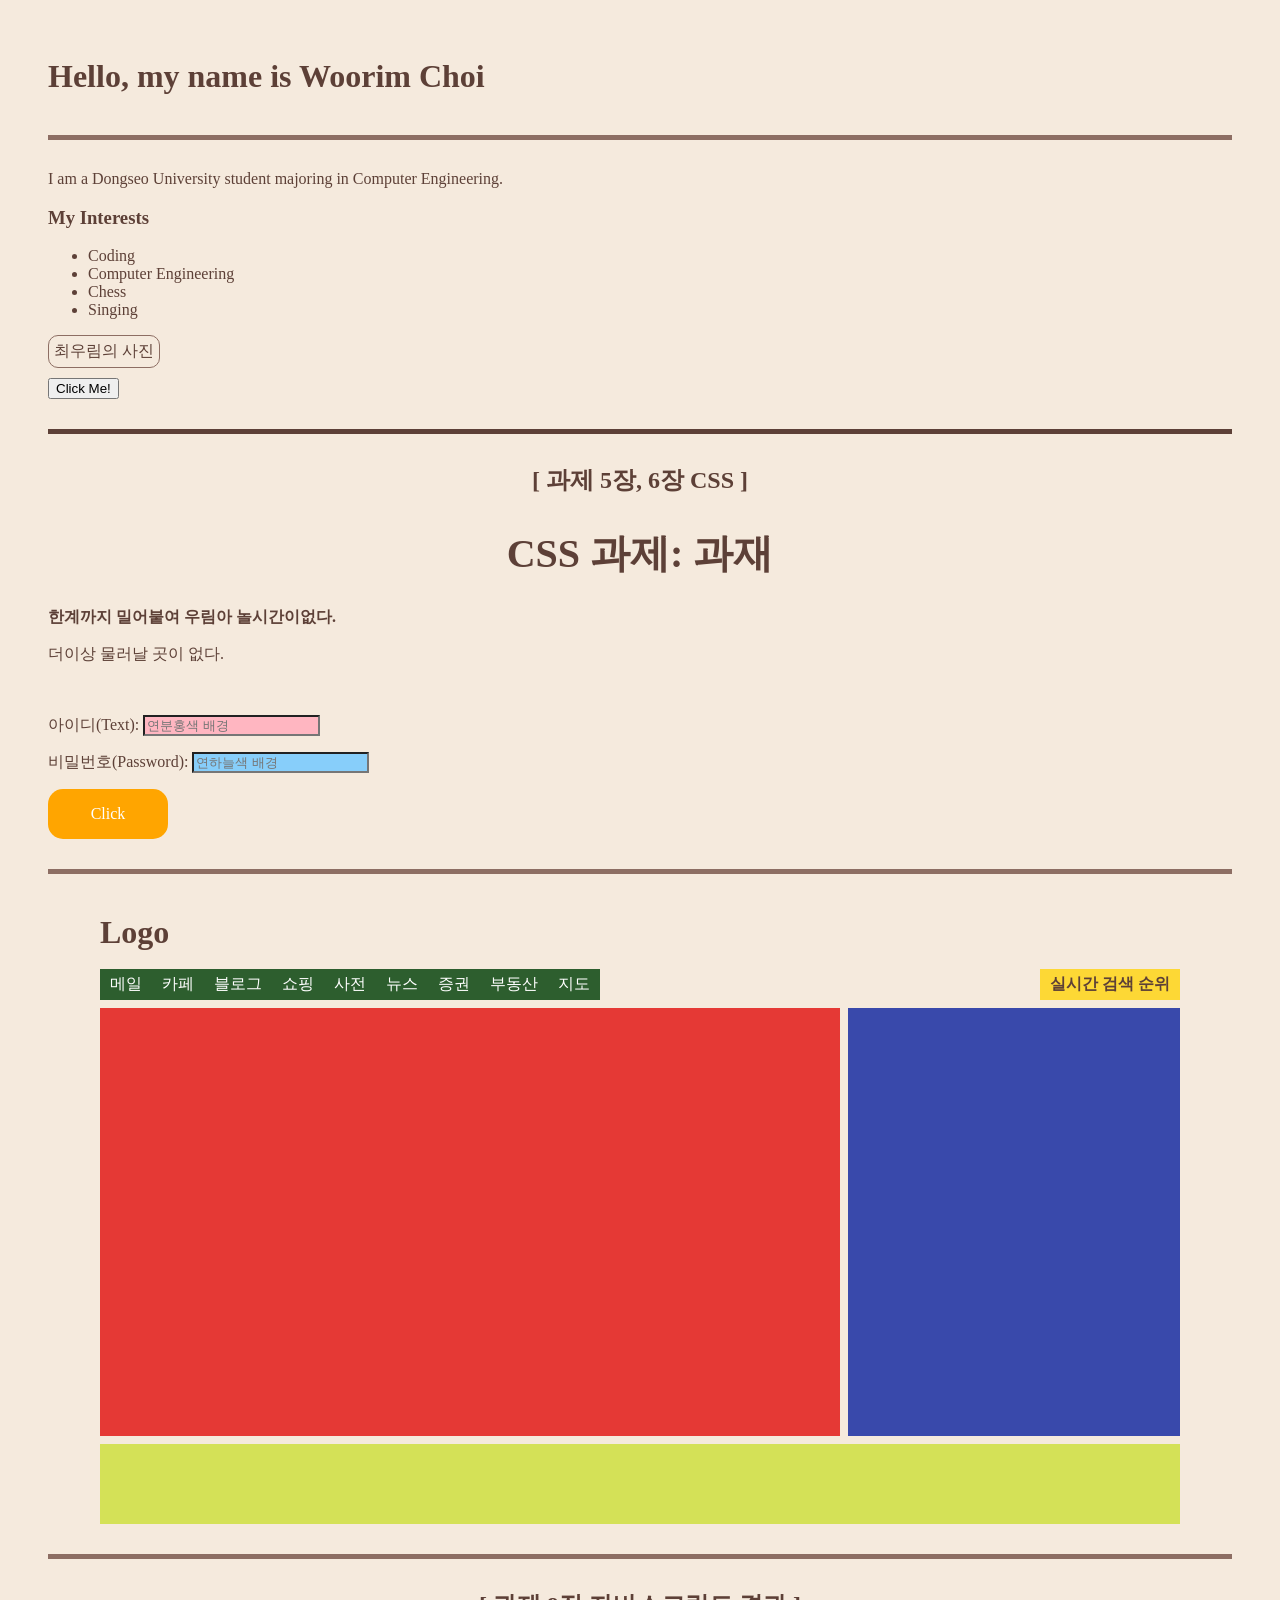
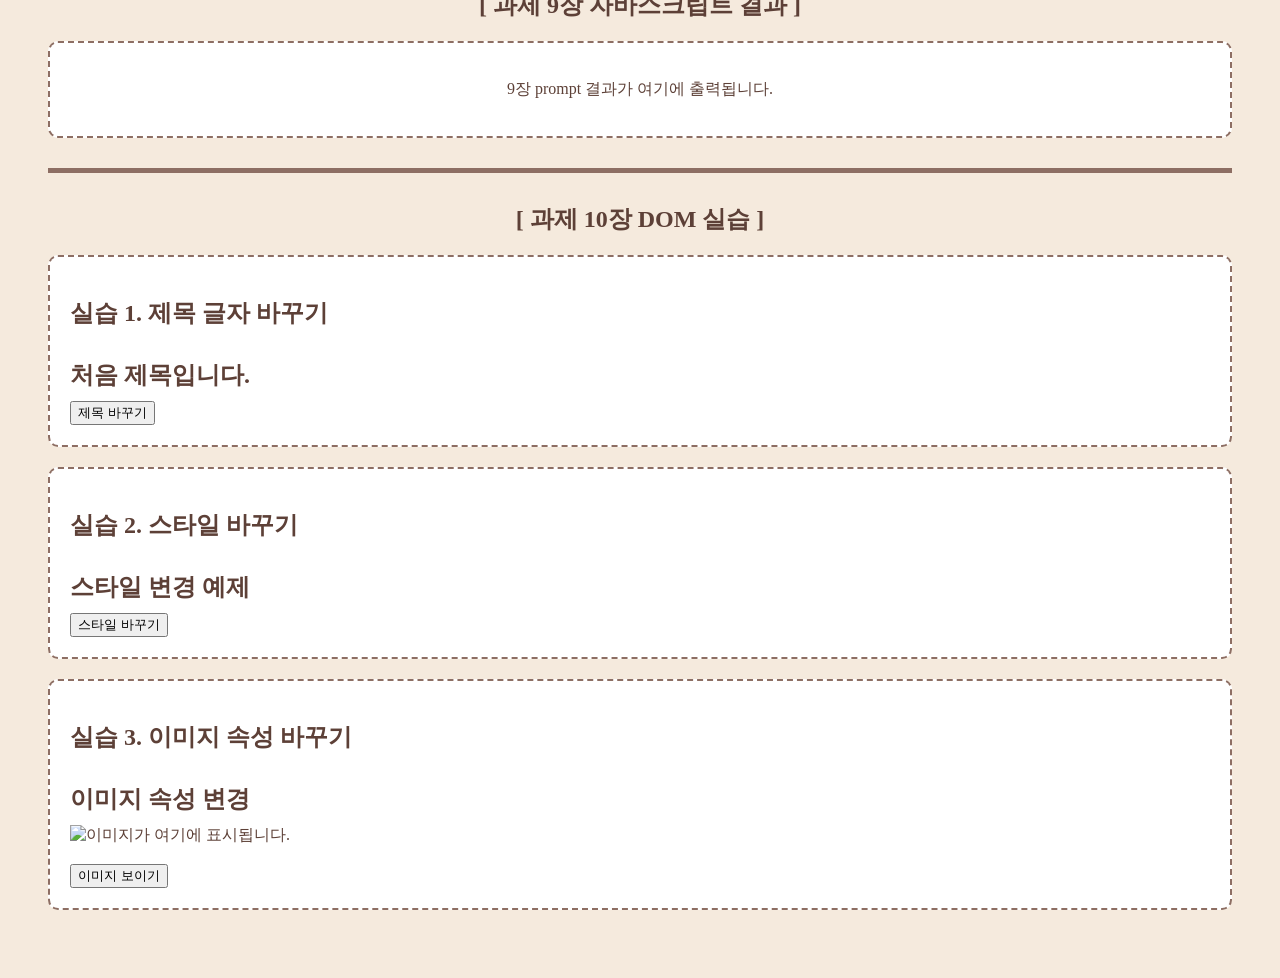
<file: index.html>
<!DOCTYPE html>
<html lang="ko">
<head>
    <meta charset="UTF-8">
    <title>Woorim Choi - Profile & Assignments</title>
    <style>
        body {
            background-color: #f5eadd; 
            color: #5d4037;          
            font-family: serif;
            padding: 40px;
        }
        hr {
            border: 0;
            height: 5px;
            background-color: #8d6e63;
            margin: 30px 0;
        }      
        
        .title {
            font-size: 40px;      
            text-align: center;   
        }
        .bold-p {
            font-weight: bold;   
        }        
        input[type="text"] {
            background-color: lightpink;  
        }
        input[type="password"] {
            background-color: lightskyblue; 
        }       
        .codinglover {
            width: 120px;
            height: 50px;
            background-color: orange;    
            text-align: center;         
            line-height: 50px;            
            border-radius: 15px;         
            margin-top: 10px;
        }
        .codinglover a {
            color: white;                
            text-decoration: none;       
            display: block;
        }

        .container {
            width: 1080px;
            margin: 0 auto 8px auto;
            display: flex;
        }
        .gnb-container {
            justify-content: space-between;
        }
        .gnb {
            display: flex;
            list-style: none;
            padding: 0;
            margin: 0;
            background-color: #2d5e2e; 
        }
        .gnb li {
            color: white;
            padding: 5px 10px;
        }
        .rank {
            list-style: none;
            padding: 0;
            margin: 0;
            background-color: #fdd835; 
        }
        .rank li {
            padding: 5px 10px;
            font-weight: bold;
        }
        .left {
            width: 740px;
            height: 428px;
            background-color: #e53935; 
            margin-right: 8px;
        }
        .right {
            width: 332px;
            height: 428px;
            background-color: #3949ab; 
        }
        .footer {
            width: 100%;
            height: 80px;
            background-color: #d4e157; 
        }
        h1 { margin: 0; padding: 10px 0; }

        /* 자바스크립트 결과 박스 스타일 */
        .js-result-box, section {
            background-color: #ffffff;
            padding: 20px;
            border: 2px dashed #8d6e63;
            border-radius: 10px;
            margin-top: 20px;
        }
        section {
            margin-bottom: 20px;
        }
    </style>
</head>
<body>

    <h1>Hello, my name is Woorim Choi</h1>
    <hr>
    <p>I am a Dongseo University student majoring in Computer Engineering.</p>
    
    <h3>My Interests</h3>
    <ul>
        <li>Coding</li>
        <li>Computer Engineering</li>
        <li>Chess</li>
        <li>Singing</li>
    </ul>

    <div style="border: 1px solid #8d6e63; width: 100px; padding: 5px; border-radius: 10px;">
        최우림의 사진
    </div>
    <button style="margin-top: 10px;">Click Me!</button>

    <hr style="background-color: #5d4037;">

    <h2 style="text-align: center;">[ 과제 5장, 6장 CSS ]</h2>
    <div>
        <h1 class="title">CSS 과제: 과재</h1>
        <p class="bold-p">한계까지 밀어붙여 우림아 놀시간이없다.</p>
        <p> 더이상 물러날 곳이 없다.</p>
    </div>

    <br>

    <div>
        <p>아이디(Text): <input type="text" placeholder="연분홍색 배경"></p>
        <p>비밀번호(Password): <input type="password" placeholder="연하늘색 배경"></p>
    </div>

    <div class="codinglover">
        <a href="#">Click</a>
    </div>

    <hr>

    <div class="container">
        <h1>Logo</h1>
    </div>

    <div class="container gnb-container">
        <ul class="gnb">
            <li>메일</li><li>카페</li><li>블로그</li><li>쇼핑</li><li>사전</li><li>뉴스</li><li>증권</li><li>부동산</li><li>지도</li>
        </ul>
        <ul class="rank">
            <li>실시간 검색 순위</li>
        </ul>
    </div>

    <div class="container">
        <div class="left"></div>
        <div class="right"></div>
    </div>

    <div class="container" style="margin-top: 8px;">
        <div class="footer"></div>
    </div>

    <hr>

    <h2 style="text-align: center;">[ 과제 9장 자바스크립트 결과 ]</h2>
    <div class="js-result-box">
        <script>
            // 9장 과제 코드는 페이지 로드 시 prompt가 뜨므로 필요 시 실행하세요.
            /*
            let cm = prompt("16번문제 : 인치와 피트로 변환하기 (cm 입력)");
            let totalInch = cm / 2.54;
            let feet = Math.floor(totalInch / 12);
            let inch = totalInch % 12;
            document.write("<h3>16번 결과</h3>" + cm + "cm는 " + feet + "피트, " + inch.toFixed(2) + "인치입니다.<br><hr>");
            */
            document.write("<p style='text-align:center;'>9장 prompt 결과가 여기에 출력됩니다.</p>");
        </script>
    </div>

    <hr>

    <h2 style="text-align: center;">[ 과제 10장 DOM 실습 ]</h2>

    <section>
        <h2>실습 1. 제목 글자 바꾸기</h2>
        <h1 id="title1">처음 제목입니다.</h1>
        <button id="changeButton">제목 바꾸기</button>
    </section>

    <section>
        <h2>실습 2. 스타일 바꾸기</h2>
        <h1 id="title2">스타일 변경 예제</h1>
        <button id="styleButton">스타일 바꾸기</button>
    </section>

    <section>
        <h2>실습 3. 이미지 속성 바꾸기</h2>
        <h1 id="title3">이미지 속성 변경</h1>
        <img id="image" alt="이미지가 여기에 표시됩니다.">
        <br><br>
        <button id="imageButton">이미지 보이기</button>
    </section>

    <script>
        // 실습 1
        let domTitle1 = document.getElementById("title1");
        let btn1 = document.getElementById("changeButton");
        btn1.onclick = function() {
            domTitle1.textContent = "JavaScript로 제목을 바꿨습니다.";
        };

        // 실습 2
        let domTitle2 = document.getElementById("title2");
        let btn2 = document.getElementById("styleButton");
        btn2.onclick = function() {
            domTitle2.style.color = "white";
            domTitle2.style.backgroundColor = "blue";
            domTitle2.style.padding = "10px";
        };

        // 실습 3
        let domImage = document.getElementById("image");
        let btn3 = document.getElementById("imageButton");
        btn3.onclick = function() {
            domImage.src = "https://placeholder.co/300x200";
            domImage.width = 300;
            domImage.height = 200;
        };
    </script>

</body>
</html>
</file>
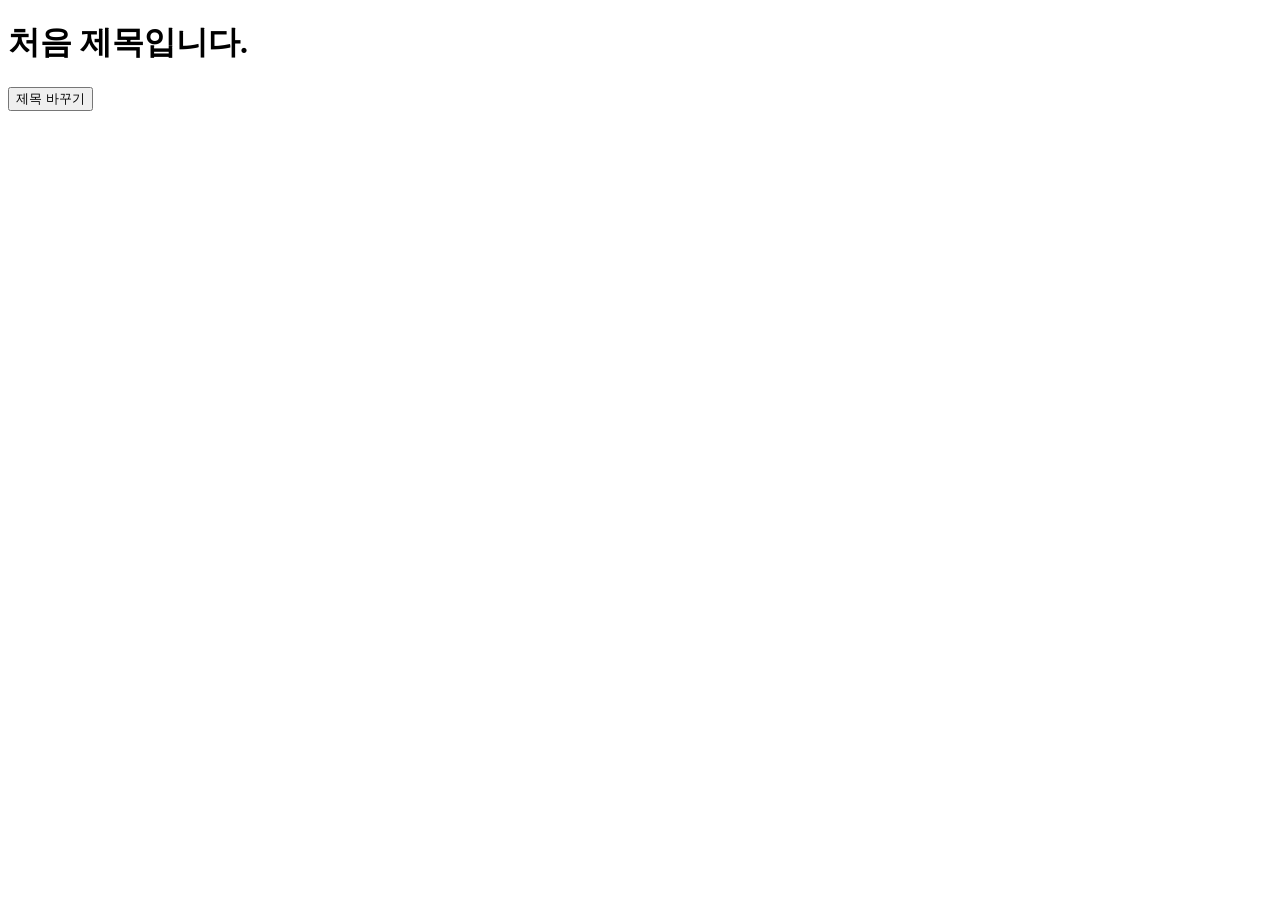
<file: 10장1번.html>
<!DOCTYPE html>
<html>
<head>
    <title>DOM 실습 1</title>
</head>
<body>
    <h1 id="title">처음 제목입니다.</h1>
    <button id="changeButton">제목 바꾸기</button>

    <script>
        let title = document.getElementById("title");

        let changeButton = document.getElementById("changeButton");

        changeButton.onclick = function() {
            title.textContent = "JavaScript로 제목을 바꿨습니다.";
        };
    </script>
</body>
</html>
</file>
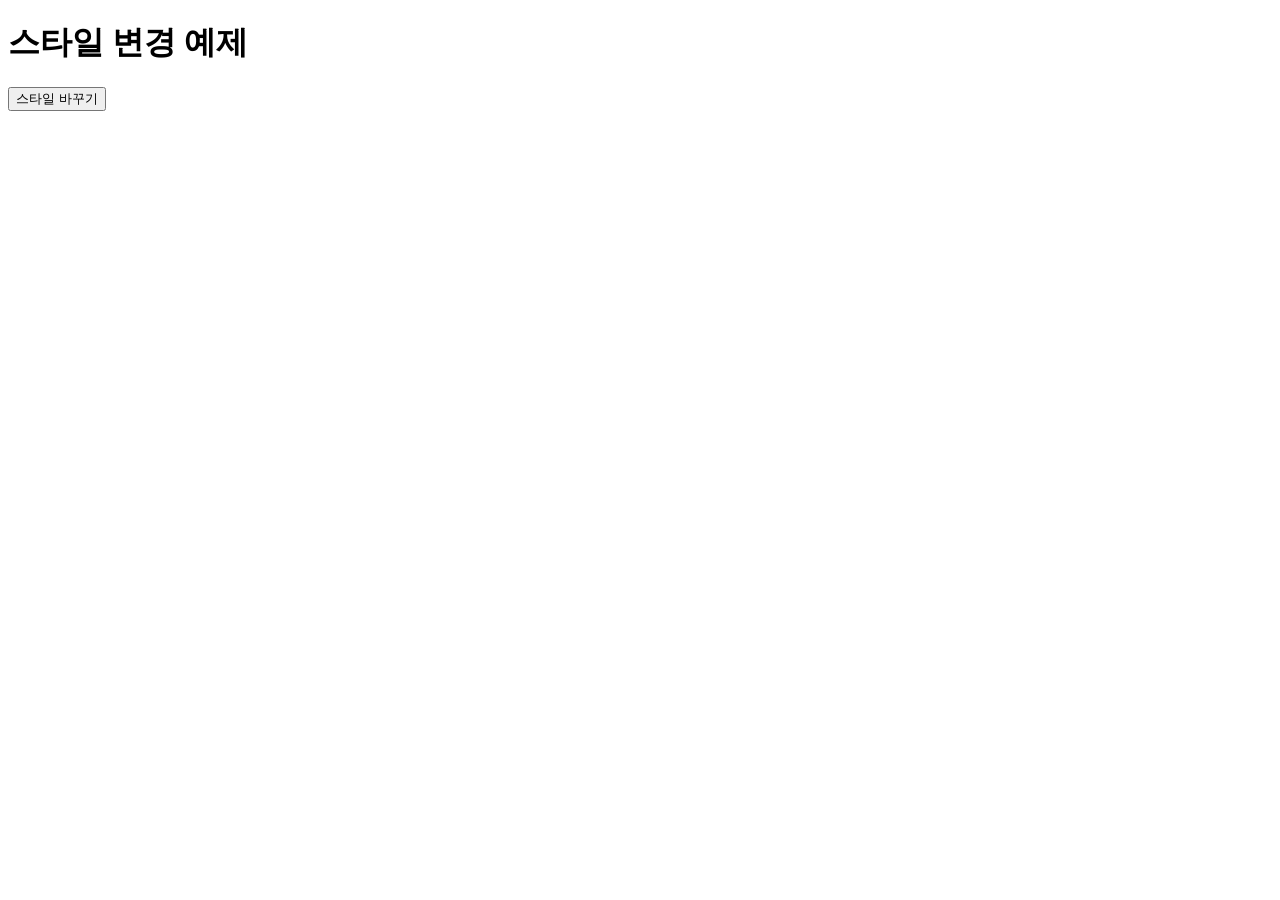
<file: 10장2번.html>
<!DOCTYPE html>
<html>
<head>
    <title>DOM 실습 2</title>
</head>
<body>
    <h1 id="title">스타일 변경 예제</h1>
    <button id="styleButton">스타일 바꾸기</button>

    <script>
        let title = document.getElementById("title");

        let styleButton = document.getElementById("styleButton");

        styleButton.onclick = function() {
            title.style.color = "white";
            title.style.backgroundColor = "blue";
            title.style.padding = "10px";
        };
    </script>
</body>
</html>
</file>
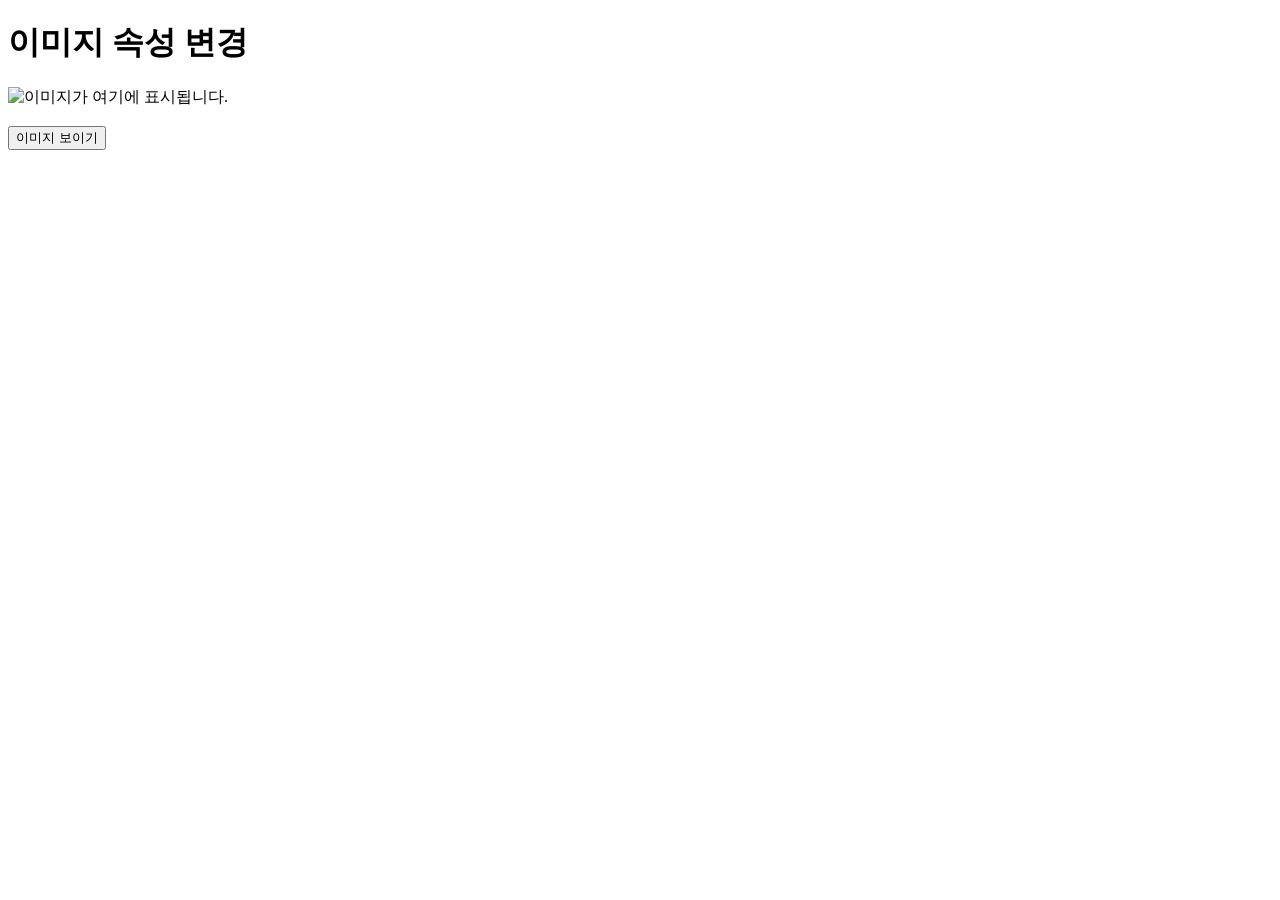
<file: 10장3번.html>
<!DOCTYPE html>
<html>
<head>
    <title>DOM 실습 3</title>
</head>
<body>
    <h1 id="title">이미지 속성 변경</h1>
    <img id="image" alt="이미지가 여기에 표시됩니다.">
    <br><br>
    <button id="imageButton">이미지 보이기</button>

    <script>
        let image = document.getElementById("image");

        let imageButton = document.getElementById("imageButton");

        imageButton.onclick = function() {
            image.src = "https://placeholder.co/300x200";
            image.width = 300;
            image.height = 200;
        };
    </script>
</body>
</html>
</file>
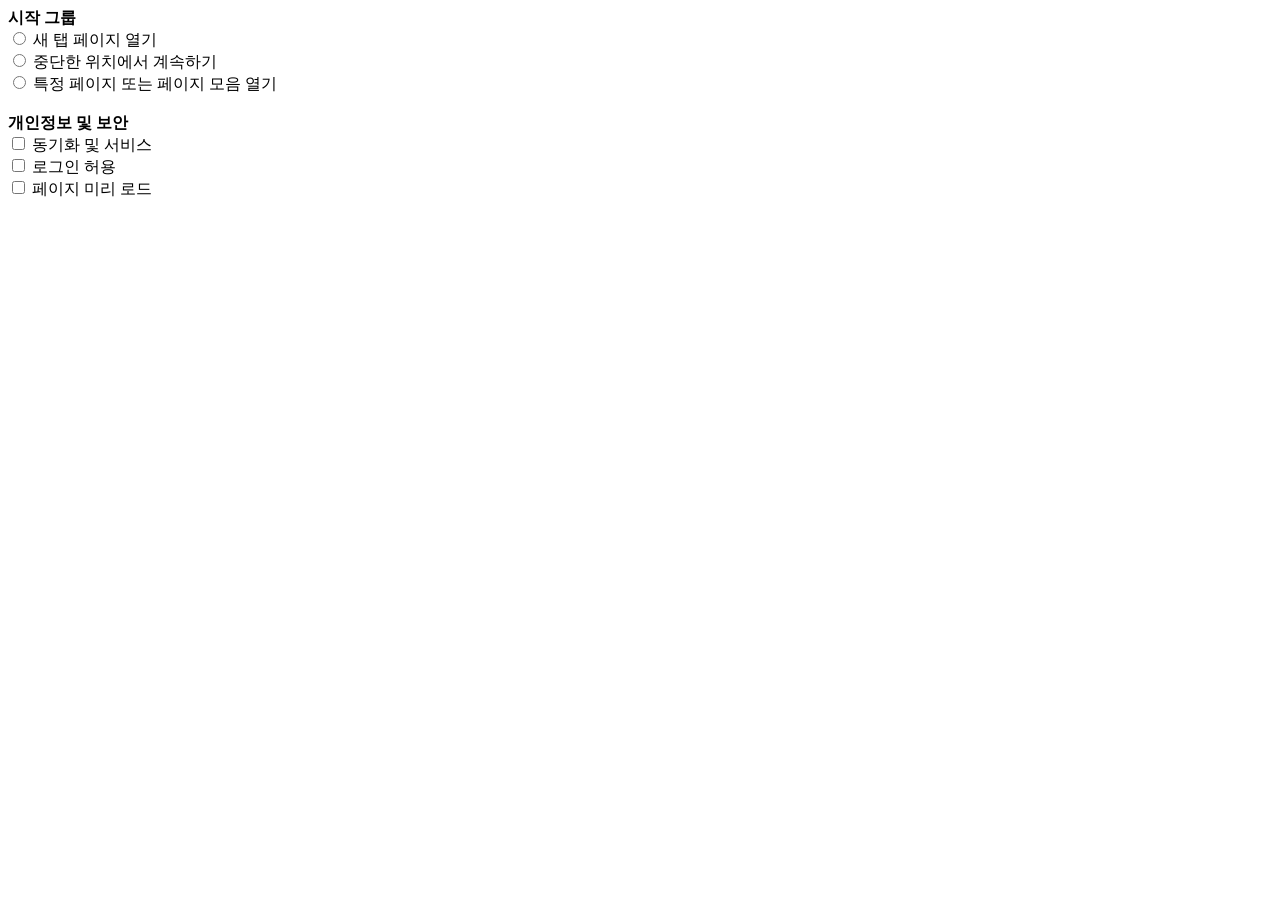
<file: 4장10번.html>
<!DOCTYPE html>
<html>
<head>
    <title>4장10번문제</title>
</head>
<body>

    <b>시작 그룹</b><br>
    <input type="radio"> 새 탭 페이지 열기<br>
    <input type="radio"> 중단한 위치에서 계속하기<br>
    <input type="radio"> 특정 페이지 또는 페이지 모음 열기<br>
    
    <br> <b>개인정보 및 보안</b><br>
    <input type="checkbox"> 동기화 및 서비스<br>
    <input type="checkbox"> 로그인 허용<br>
    <input type="checkbox"> 페이지 미리 로드

</body>
</html>
</file>
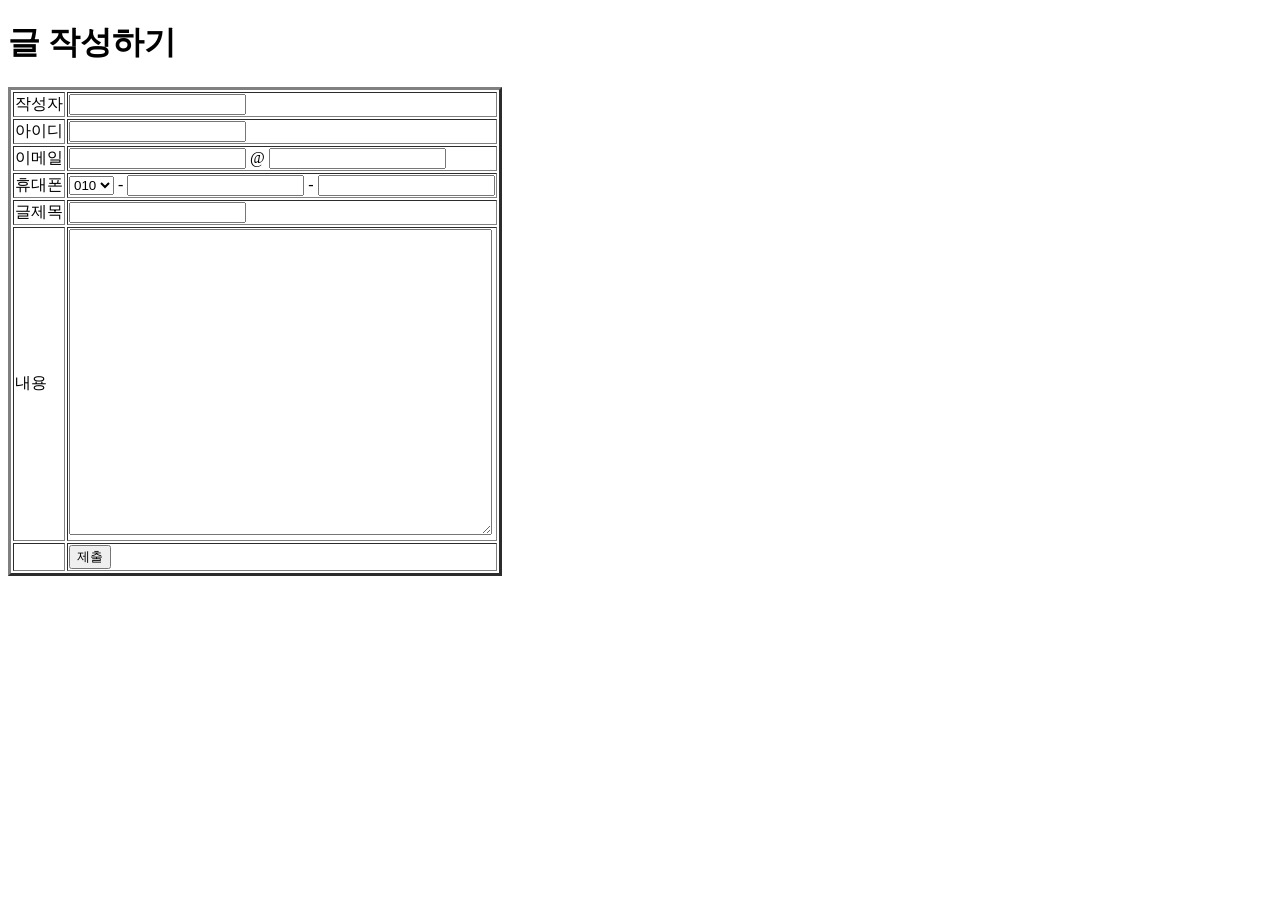
<file: 4장11번.html>
<!DOCTYPE html>
<html>
<head>
    <title>4장11번문제</title>
</head>
<body>

    <h1>글 작성하기</h1>

    <table border="3">
        <tr>
            <td>작성자</td>
            <td><input type="text"></td>
        </tr>
        <tr>
            <td>아이디</td>
            <td><input type="text"></td>
        </tr>
        <tr>
            <td>이메일</td>
            <td>
                <input type="text"> @ <input type="text">
            </td>
        </tr>
        <tr>
            <td>휴대폰</td>
            <td>
                <select>
                    <option>010</option>
                </select>
                - <input type="text"> - <input type="text">
            </td>
        </tr>
        <tr>
            <td>글제목</td>
            <td><input type="text"></td>
        </tr>
        <tr>
            <td>내용</td>
            <td>
                <textarea rows="20" cols="50"></textarea>
            </td>
        </tr>
        <tr>
            <td></td> <td>
                <input type="submit" value="제출">
            </td>
        </tr>
    </table>

</body>
</html>
</file>
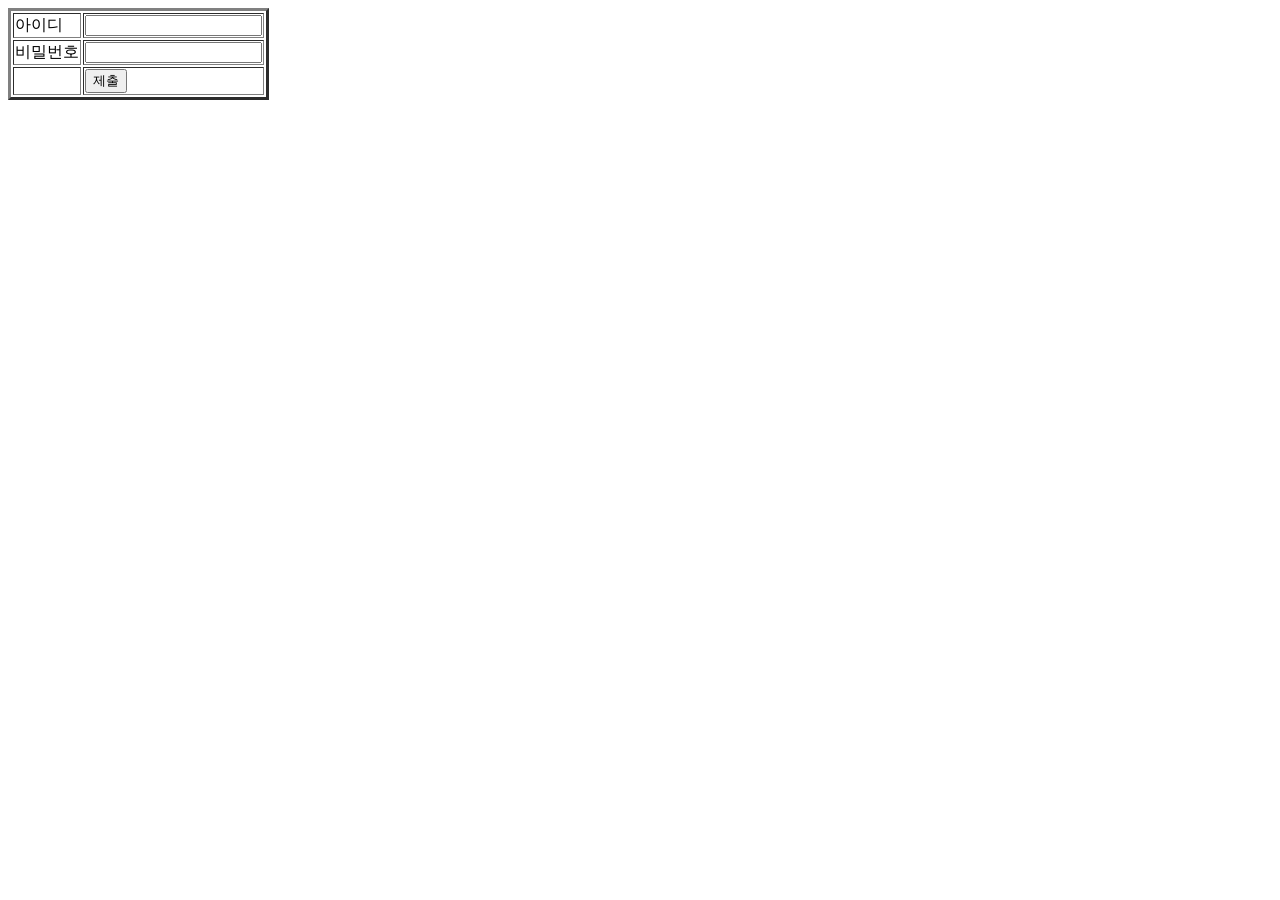
<file: 4장9번.html>
<!DOCTYPE html>
<html>
<head>
    <title>4장9번문제</title>
</head>
<body>

    <table border="3">
        <tr>
            <td>아이디</td>
            <td><input type="text"></td>
        </tr>
        <tr>
            <td>비밀번호</td>
            <td><input type="password"></td>
        </tr>
        <tr>
            <td></td> <td>
                <input type="submit" value="제출">
            </td>
        </tr>
    </table>

</body>
</html>
</file>
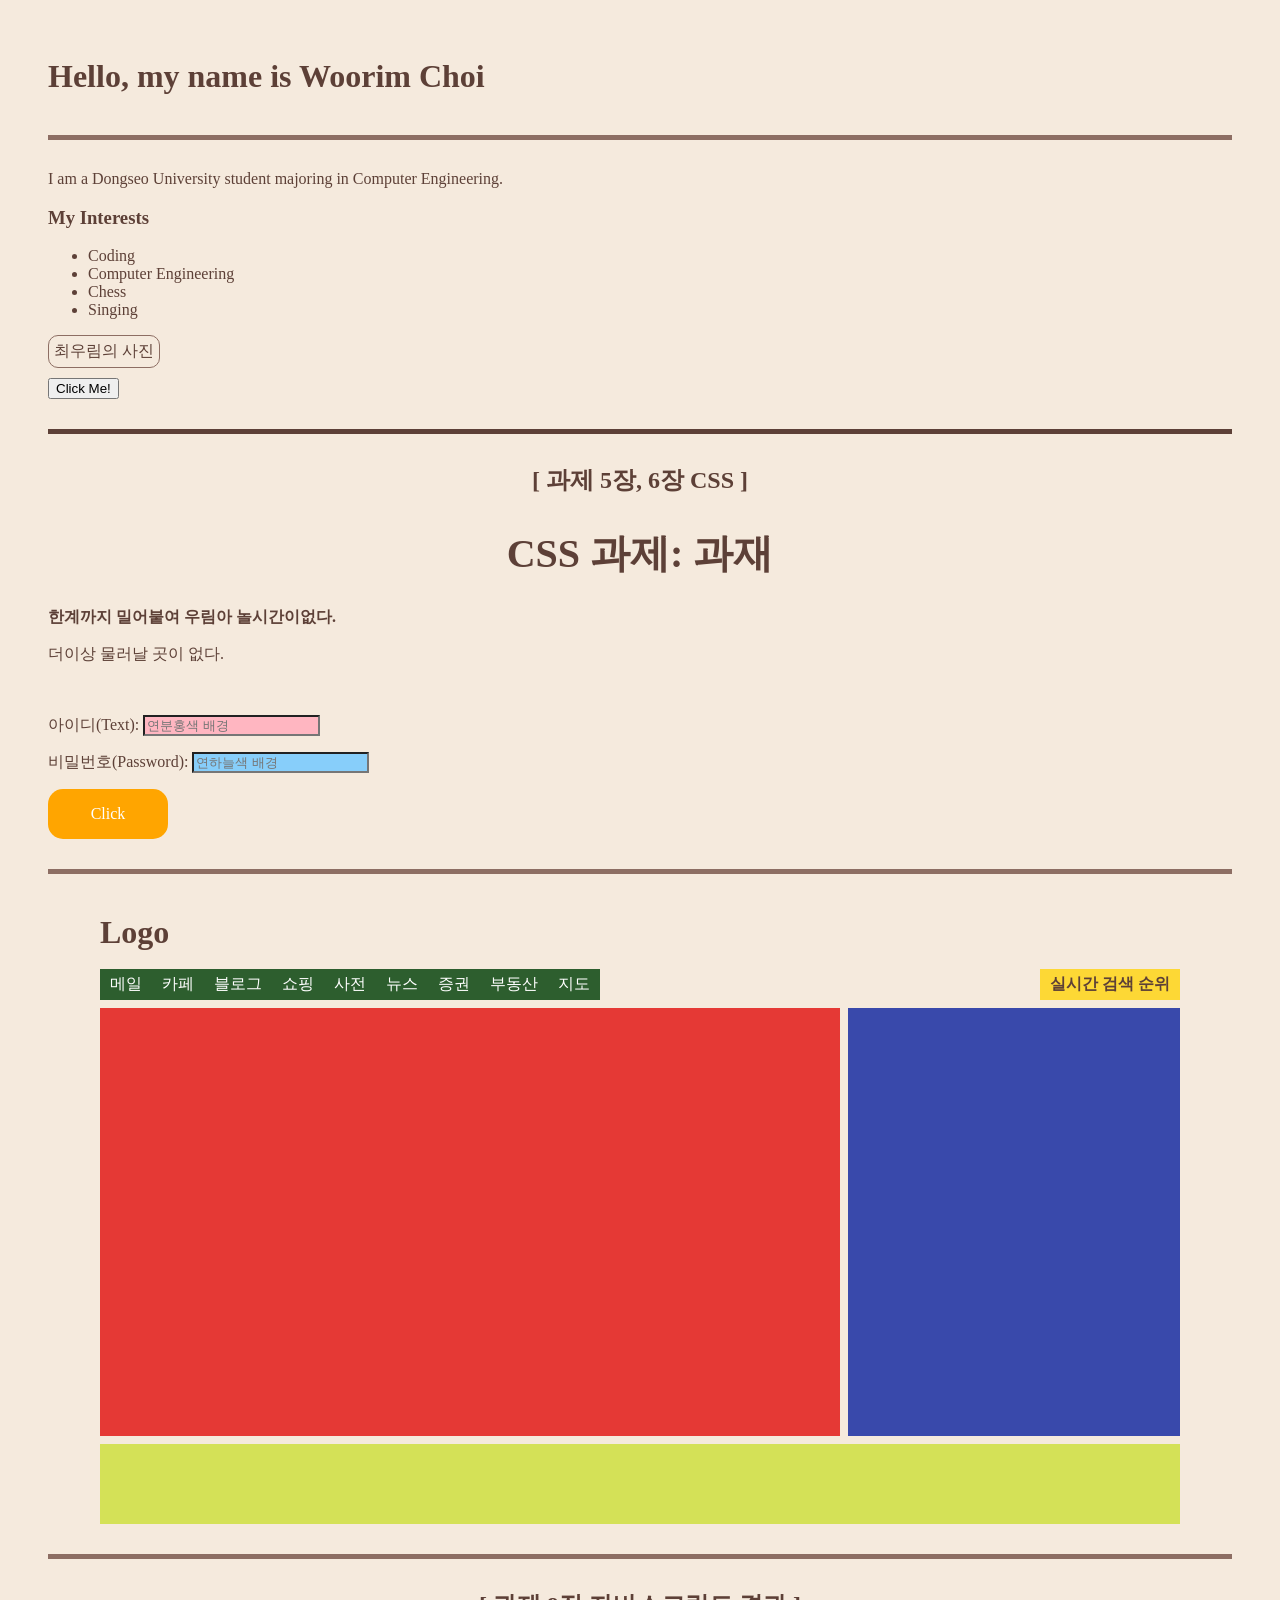
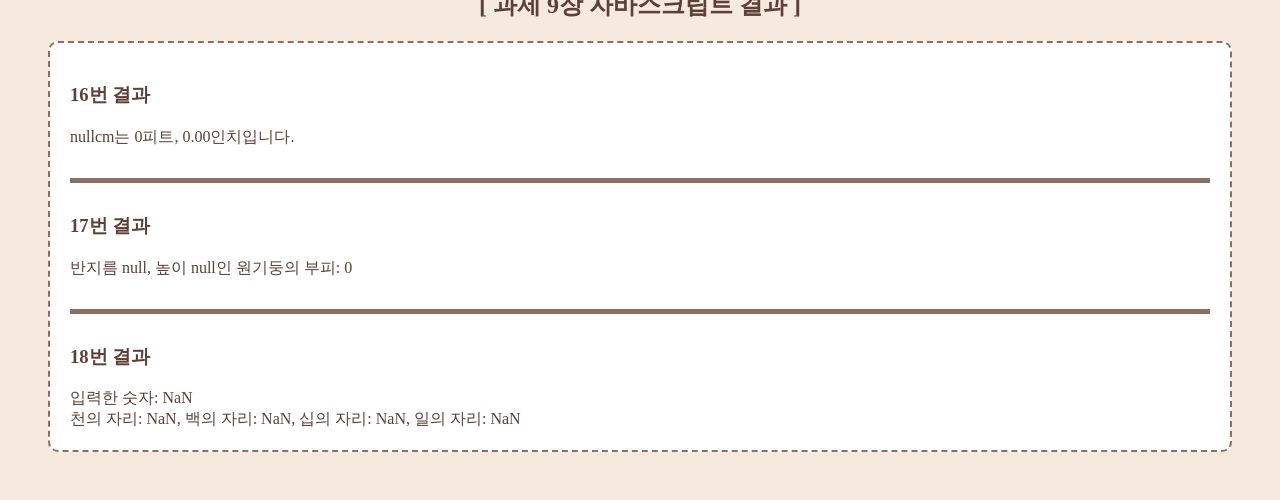
<file: 9장 연습문제 16, 17, 18번.html>
<!DOCTYPE html>
<html lang="ko">
<head>
    <meta charset="UTF-8">
    <title>Woorim Choi - Profile & Assignments</title>
    <style>
        body {
            background-color: #f5eadd; 
            color: #5d4037;          
            font-family: serif;
            padding: 40px;
        }
        hr {
            border: 0;
            height: 5px;
            background-color: #8d6e63;
            margin: 30px 0;
        }      
        
        .title {
            font-size: 40px;      
            text-align: center;   
        }
        .bold-p {
            font-weight: bold;   
        }        
        input[type="text"] {
            background-color: lightpink;  
        }
        input[type="password"] {
            background-color: lightskyblue; 
        }       
        .codinglover {
            width: 120px;
            height: 50px;
            background-color: orange;    
            text-align: center;         
            line-height: 50px;            
            border-radius: 15px;         
            margin-top: 10px;
        }
        .codinglover a {
            color: white;                
            text-decoration: none;       
            display: block;
        }

        .container {
            width: 1080px;
            margin: 0 auto 8px auto;
            display: flex;
        }
        .gnb-container {
            justify-content: space-between;
        }
        .gnb {
            display: flex;
            list-style: none;
            padding: 0;
            margin: 0;
            background-color: #2d5e2e; 
        }
        .gnb li {
            color: white;
            padding: 5px 10px;
        }
        .rank {
            list-style: none;
            padding: 0;
            margin: 0;
            background-color: #fdd835; 
        }
        .rank li {
            padding: 5px 10px;
            font-weight: bold;
        }
        .left {
            width: 740px;
            height: 428px;
            background-color: #e53935; 
            margin-right: 8px;
        }
        .right {
            width: 332px;
            height: 428px;
            background-color: #3949ab; 
        }
        .footer {
            width: 100%;
            height: 80px;
            background-color: #d4e157; 
        }
        h1 { margin: 0; padding: 10px 0; }

        .js-result-box {
            background-color: #ffffff;
            padding: 20px;
            border: 2px dashed #8d6e63;
            border-radius: 10px;
            margin-top: 20px;
        }
    </style>
</head>
<body>

    <h1>Hello, my name is Woorim Choi</h1>
    <hr>
    <p>I am a Dongseo University student majoring in Computer Engineering.</p>
    
    <h3>My Interests</h3>
    <ul>
        <li>Coding</li>
        <li>Computer Engineering</li>
        <li>Chess</li>
        <li>Singing</li>
    </ul>

    <div style="border: 1px solid #8d6e63; width: 100px; padding: 5px; border-radius: 10px;">
        최우림의 사진
    </div>
    <button style="margin-top: 10px;">Click Me!</button>

    <hr style="background-color: #5d4037;">

    <h2 style="text-align: center;">[ 과제 5장, 6장 CSS ]</h2>
    <div>
        <h1 class="title">CSS 과제: 과재</h1>
        <p class="bold-p">한계까지 밀어붙여 우림아 놀시간이없다.</p>
        <p> 더이상 물러날 곳이 없다.</p>
    </div>

    <br>

    <div>
        <p>아이디(Text): <input type="text" placeholder="연분홍색 배경"></p>
        <p>비밀번호(Password): <input type="password" placeholder="연하늘색 배경"></p>
    </div>

    <div class="codinglover">
        <a href="#">Click</a>
    </div>

    <hr>

    <div class="container">
        <h1>Logo</h1>
    </div>

    <div class="container gnb-container">
        <ul class="gnb">
            <li>메일</li><li>카페</li><li>블로그</li><li>쇼핑</li><li>사전</li><li>뉴스</li><li>증권</li><li>부동산</li><li>지도</li>
        </ul>
        <ul class="rank">
            <li>실시간 검색 순위</li>
        </ul>
    </div>

    <div class="container">
        <div class="left"></div>
        <div class="right"></div>
    </div>

    <div class="container" style="margin-top: 8px;">
        <div class="footer"></div>
    </div>

    <hr>

    <h2 style="text-align: center;">[ 과제 9장 자바스크립트 결과 ]</h2>
    <div class="js-result-box">
        <script>
            let cm = prompt("16번문제 : 인치와 피트로 변환하기 (cm 입력)");
            let totalInch = cm / 2.54;
            let feet = Math.floor(totalInch / 12);
            let inch = totalInch % 12;

            document.write("<h3>16번 결과</h3>");
            document.write(cm + "cm는 " + feet + "피트, " + inch.toFixed(2) + "인치입니다.<br>");
            document.write("<hr>");

            let r = prompt("17번 : 원기둥의 반지름 길이 입력");
            let h = prompt("17번: 원기둥의 높이 입력");
            let pi = 3.14;  
            let volume = r * r * pi * h;

            document.write("<h3>17번 결과</h3>");
            document.write("반지름 " + r + ", 높이 " + h + "인 원기둥의 부피: " + volume + "<br>");
            document.write("<hr>");

            let inputNum = prompt("18번 : 네 자리의 정수값 입력", "1234");
            let num = parseInt(inputNum);

            let chunk1000 = Math.floor(num / 1000);
            let chunk100 = Math.floor((num % 1000) / 100);
            let chunk10 = Math.floor((num % 100) / 10);
            let chunk1 = num % 10;

            document.write("<h3>18번 결과</h3>");
            document.write("입력한 숫자: " + num + "<br>");
            document.write("천의 자리: " + chunk1000 + ", 백의 자리: " + chunk100 + ", 십의 자리: " + chunk10 + ", 일의 자리: " + chunk1);
        </script>
    </div>

</body>
</html>
</file>
